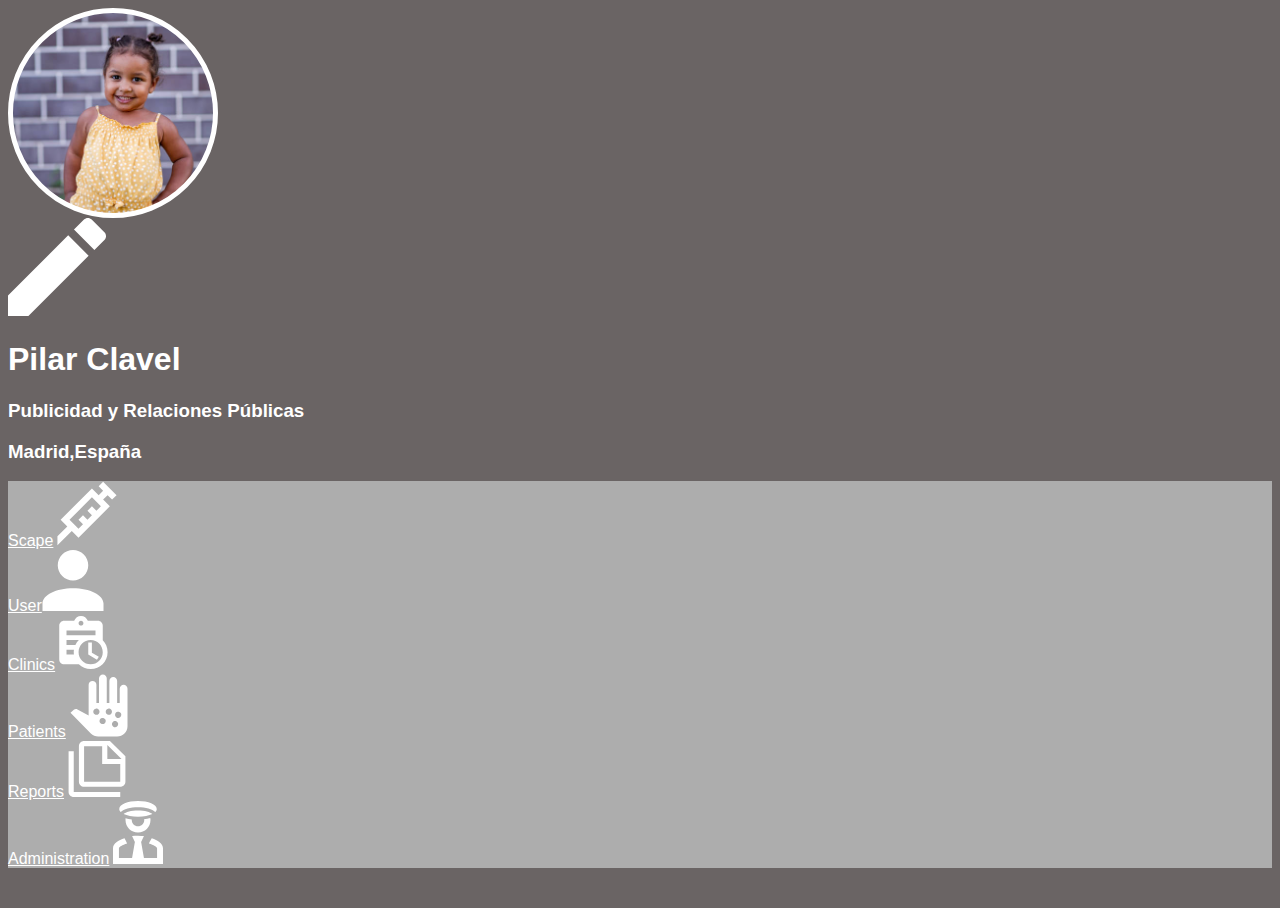
<file: figma/index.html>
<!DOCTYPE html>
<html lang="en">

<head>
    <meta charset="UTF-8">
    <meta http-equiv="X-UA-Compatible" content="IE=edge">
    <meta name="viewport" content="width=device-width, initial-scale=1.0">
    <title>Document</title>
    <link rel="stylesheet" href="style.css">
</head>

<body>
    <div class="grid_principal"> </div>
    <header>
        <div class="image_1">

        </div>
        <svg xmlns="http://www.w3.org/2000/svg" width="98" height="98" viewBox="0 0 98 98" fill="none">
            <path
                d="M96.4077 22.0061C98.5308 19.8831 98.5308 16.3447 96.4077 14.3305L83.6695 1.59228C81.6553 -0.53076 78.1169 -0.53076 75.9939 1.59228L65.9775 11.5542L86.3913 31.9681L96.4077 22.0061ZM0 77.5862V98H20.4138L80.621 37.7384L60.2072 17.3245L0 77.5862Z"
                fill="white" />
        </svg>
        <div>
            
        </div>

        <h1>Pilar Clavel</h1>
        <h3>Publicidad y Relaciones Públicas</h3>
        <h3>Madrid,España</h3>
        
    
    </header>

  
    <nav>
        <div class="scape">
            <a href="">Scape</a>
            <svg xmlns="http://www.w3.org/2000/svg" width="60" height="65" viewBox="0 0 60 65" fill="none">
                <path
                    d="M25.9942 43.2191L21.4975 38.7541L25.9942 34.2575L30.4592 38.7541L34.9242 34.2575L30.4592 29.7925L34.9242 25.3275L39.4209 29.7925L43.8859 25.3275L34.9242 16.3658L12.5359 38.7541L21.4975 47.7158L25.9942 43.2191ZM0.439209 55.3158L10.3192 45.4675L3.60588 38.7541L34.9242 7.40413L41.6692 14.1491L46.1025 9.65246L41.6692 5.1558L46.1025 0.690796L59.5609 14.1491L55.0959 18.5825L50.5992 14.1491L46.1025 18.5825L52.8475 25.3275L21.4975 56.6458L14.7842 49.9325L0.439209 64.3091V55.3158Z"
                    fill="white" />
            </svg>


        </div>

        <div class="user">
            <a href="">User<svg xmlns="http://www.w3.org/2000/svg" width="62" height="61" viewBox="0 0 62 61"
                    fill="none">
                    <path
                        d="M31 0C35.0446 0 38.9235 1.60669 41.7834 4.46662C44.6433 7.32655 46.25 11.2054 46.25 15.25C46.25 19.2946 44.6433 23.1734 41.7834 26.0334C38.9235 28.8933 35.0446 30.5 31 30.5C26.9554 30.5 23.0766 28.8933 20.2166 26.0334C17.3567 23.1734 15.75 19.2946 15.75 15.25C15.75 11.2054 17.3567 7.32655 20.2166 4.46662C23.0766 1.60669 26.9554 0 31 0ZM31 38.125C47.8512 38.125 61.5 44.9494 61.5 53.375V61H0.5V53.375C0.5 44.9494 14.1487 38.125 31 38.125Z"
                        fill="white" />
                </svg></a>
        </div>

        <div class="clinics">
            <a href="">Clinics</a>
            <svg xmlns="http://www.w3.org/2000/svg" width="49" height="55" viewBox="0 0 49 55" fill="none">
                <path
                    d="M43.75 25.3491V10.5833C43.75 7.92496 41.5992 5.74996 38.9167 5.74996H28.815C27.8 2.94663 25.1417 0.916626 22 0.916626C18.8583 0.916626 16.2 2.94663 15.185 5.74996H5.08333C2.425 5.74996 0.25 7.92496 0.25 10.5833V44.4166C0.25 47.0991 2.425 49.25 5.08333 49.25H19.8492C22.8942 52.2466 27.0508 54.0833 31.6667 54.0833C41.0192 54.0833 48.5833 46.5191 48.5833 37.1666C48.5833 32.5508 46.7467 28.3941 43.75 25.3491ZM22 5.74996C23.3292 5.74996 24.4167 6.83746 24.4167 8.16663C24.4167 9.49579 23.3292 10.5833 22 10.5833C20.6708 10.5833 19.5833 9.49579 19.5833 8.16663C19.5833 6.83746 20.6708 5.74996 22 5.74996ZM7.5 15.4166H36.5V20.25H7.5V15.4166ZM14.9433 39.5833H7.5V34.75H14.9433C14.8225 35.5475 14.75 36.345 14.75 37.1666C14.75 37.9883 14.8225 38.7858 14.9433 39.5833ZM7.5 29.9166V25.0833H19.8492C18.375 26.4608 17.2633 28.1041 16.3933 29.9166H7.5ZM31.6667 49.25C24.9967 49.25 19.5833 43.8366 19.5833 37.1666C19.5833 30.4966 24.9967 25.0833 31.6667 25.0833C38.3367 25.0833 43.75 30.4966 43.75 37.1666C43.75 43.8366 38.3367 49.25 31.6667 49.25ZM32.875 37.7708L39.7867 41.855L37.9742 44.8033L29.25 39.5833V27.5H32.875V37.7708Z"
                    fill="white" />
            </svg>
        </div>

        <div class="patients">
            <a href="">Patients</a>
            <svg xmlns="http://www.w3.org/2000/svg" width="58" height="63" viewBox="0 0 58 63" fill="none">
                <path
                    d="M53.6129 10.823C52.582 10.823 51.5933 11.2313 50.8644 11.958C50.1354 12.6847 49.7259 13.6703 49.7259 14.698V28.927H47.1448V6.948C47.1448 5.92028 46.7353 4.93466 46.0063 4.20796C45.2774 3.48126 44.2887 3.073 43.2578 3.073C42.2269 3.073 41.2382 3.48126 40.5092 4.20796C39.7802 4.93466 39.3707 5.92028 39.3707 6.948V28.927H36.7586V4.375C36.7586 3.34728 36.3491 2.36166 35.6201 1.63496C34.8911 0.908258 33.9024 0.5 32.8715 0.5C31.8406 0.5 30.8519 0.908258 30.1229 1.63496C29.394 2.36166 28.9845 3.34728 28.9845 4.375V28.927H26.4034V10.823C26.4034 9.79528 25.9939 8.80966 25.2649 8.08296C24.536 7.35625 23.5473 6.948 22.5164 6.948C21.4855 6.948 20.4968 7.35625 19.7678 8.08296C19.0388 8.80966 18.6293 9.79528 18.6293 10.823V41.606L7.46563 35.406C6.99473 35.1274 6.45837 34.9777 5.9108 34.972C5.15493 34.9731 4.42533 35.2486 3.85843 35.747L0.5 38.847L20.8372 59.4C21.7937 60.3837 22.9394 61.1652 24.2056 61.6978C25.4718 62.2304 26.8327 62.5032 28.207 62.5H47.1448C49.8912 62.5 52.5251 61.4124 54.467 59.4764C56.409 57.5405 57.5 54.9148 57.5 52.177V14.698C57.5 13.6703 57.0905 12.6847 56.3615 11.958C55.6325 11.2313 54.6438 10.823 53.6129 10.823ZM26.4034 40.8C25.7884 40.8 25.1872 40.6182 24.6758 40.2775C24.1644 39.9369 23.7659 39.4528 23.5305 38.8863C23.2951 38.3199 23.2335 37.6965 23.3535 37.0952C23.4735 36.4939 23.7697 35.9415 24.2046 35.508C24.6395 35.0744 25.1936 34.7792 25.7968 34.6595C26.4 34.5399 27.0252 34.6013 27.5935 34.836C28.1617 35.0706 28.6473 35.4679 28.989 35.9777C29.3307 36.4875 29.5131 37.0869 29.5131 37.7C29.5131 38.5222 29.1855 39.3106 28.6023 39.892C28.0191 40.4734 27.2282 40.8 26.4034 40.8ZM32.6227 50.1C32.0077 50.1 31.4065 49.9182 30.8951 49.5775C30.3837 49.2369 29.9852 48.7527 29.7498 48.1863C29.5144 47.6198 29.4529 46.9965 29.5728 46.3952C29.6928 45.7939 29.989 45.2415 30.4239 44.8079C30.8588 44.3744 31.4129 44.0792 32.0161 43.9595C32.6193 43.8399 33.2445 43.9013 33.8128 44.136C34.381 44.3706 34.8666 44.7679 35.2083 45.2777C35.55 45.7875 35.7324 46.3869 35.7324 47C35.7324 47.8221 35.4048 48.6106 34.8216 49.192C34.2384 49.7734 33.4475 50.1 32.6227 50.1ZM48.171 43.9C47.556 43.9 46.9548 43.7182 46.4434 43.3775C45.932 43.0369 45.5334 42.5527 45.2981 41.9863C45.0627 41.4198 45.0011 40.7965 45.1211 40.1952C45.2411 39.5939 45.5373 39.0415 45.9722 38.608C46.4071 38.1744 46.9612 37.8792 47.5644 37.7595C48.1676 37.6399 48.7928 37.7013 49.361 37.936C49.9293 38.1706 50.4149 38.5679 50.7566 39.0777C51.0983 39.5875 51.2807 40.1869 51.2807 40.8C51.2807 41.6222 50.9531 42.4106 50.3699 42.992C49.7867 43.5734 48.9958 43.9 48.171 43.9ZM45.0614 53.2C44.4463 53.2 43.8451 53.0182 43.3337 52.6775C42.8224 52.3369 42.4238 51.8527 42.1884 51.2863C41.9531 50.7198 41.8915 50.0965 42.0115 49.4952C42.1315 48.8939 42.4276 48.3415 42.8625 47.9079C43.2974 47.4744 43.8515 47.1792 44.4547 47.0595C45.0579 46.9399 45.6832 47.0013 46.2514 47.236C46.8196 47.4706 47.3053 47.8679 47.647 48.3777C47.9887 48.8875 48.171 49.4869 48.171 50.1C48.171 50.9221 47.8434 51.7106 47.2602 52.292C46.6771 52.8734 45.8861 53.2 45.0614 53.2ZM38.8421 40.8C38.227 40.8 37.6258 40.6182 37.1144 40.2775C36.603 39.9369 36.2045 39.4528 35.9691 38.8863C35.7338 38.3199 35.6722 37.6965 35.7922 37.0952C35.9121 36.4939 36.2083 35.9415 36.6432 35.508C37.0781 35.0744 37.6322 34.7792 38.2354 34.6595C38.8386 34.5399 39.4639 34.6013 40.0321 34.836C40.6003 35.0706 41.086 35.4679 41.4276 35.9777C41.7693 36.4875 41.9517 37.0869 41.9517 37.7C41.9517 38.5222 41.6241 39.3106 41.0409 39.892C40.4577 40.4734 39.6668 40.8 38.8421 40.8Z"
                    fill="white" />
            </svg>
        </div>

        <div class="reports">

            <a href="">Reports</a>
            <svg xmlns="http://www.w3.org/2000/svg" width="58" height="56" viewBox="0 0 58 56" fill="none">
                <path
                    d="M5.74992 10.25V50.9167H52.2499V56H5.74992C4.37963 56 3.06547 55.4645 2.09653 54.5112C1.1276 53.5579 0.583252 52.2649 0.583252 50.9167V10.25H5.74992ZM39.3333 17.875H53.5416L39.3333 3.89587V17.875ZM16.0833 0.083374H41.9166L57.4166 15.3334V40.75C57.4166 42.0982 56.8722 43.3912 55.9033 44.3445C54.9344 45.2978 53.6202 45.8334 52.2499 45.8334H16.0833C13.2158 45.8334 10.9166 43.5459 10.9166 40.75V5.16671C10.9166 3.81852 11.4609 2.52556 12.4299 1.57225C13.3988 0.618938 14.713 0.083374 16.0833 0.083374V0.083374ZM16.0833 5.16671V40.75H52.2499V22.9584H34.1666V5.16671H16.0833Z"
                    fill="white" />
            </svg>
        </div>

        <div class="administration">
            <a href="">Administration</a>
            <svg xmlns="http://www.w3.org/2000/svg" width="50" height="63" viewBox="0 0 50 63" fill="none">
                <path
                    d="M6.25 7.875C6.25 3.465 14.6875 0 25 0C35.3125 0 43.75 3.465 43.75 7.875C43.75 9.135 43.125 10.08 42.1875 11.025C39.375 8.19 32.8125 6.3 25 6.3C17.1875 6.3 10.625 8.19 7.8125 11.025C6.875 10.08 6.25 9.135 6.25 7.875ZM25 9.45C18.125 9.45 12.8125 11.025 10.625 12.915C14.0625 14.49 19.0625 15.75 25 15.75C30.9375 15.75 35.9375 14.49 39.375 12.915C37.1875 11.025 31.875 9.45 25 9.45ZM31.25 18.9C31.25 22.365 28.4375 25.2 25 25.2C21.5625 25.2 18.75 22.365 18.75 18.9V18.585C16.5625 18.27 14.375 17.955 12.5 17.325V18.9C12.5 25.83 18.125 31.5 25 31.5C31.875 31.5 37.5 25.83 37.5 18.9C37.5 18.27 37.5 17.64 37.1875 17.01C35.3125 17.64 33.125 17.955 30.9375 18.27C31.25 18.585 31.25 18.585 31.25 18.9ZM38.75 37.17L36.5625 40.95L35.9375 42.525C40.625 44.1 44.0625 45.99 44.0625 47.25V57.015H30.9375L28.125 40.95L30.9375 34.965C29.0625 34.965 27.1875 34.65 25 34.65C22.8125 34.65 20.9375 34.65 19.0625 34.965L21.875 40.95L19.0625 57.015H5.9375V47.25C5.9375 45.99 9.375 44.1 14.0625 42.525L13.4375 40.95L11.5625 37.17C5.3125 39.06 0 42.525 0 47.25V63H50V47.25C50 42.525 44.6875 39.06 38.75 37.17Z"
                    fill="white" />
            </svg>
        </div>

    </nav>





</body>

</html>
</file>
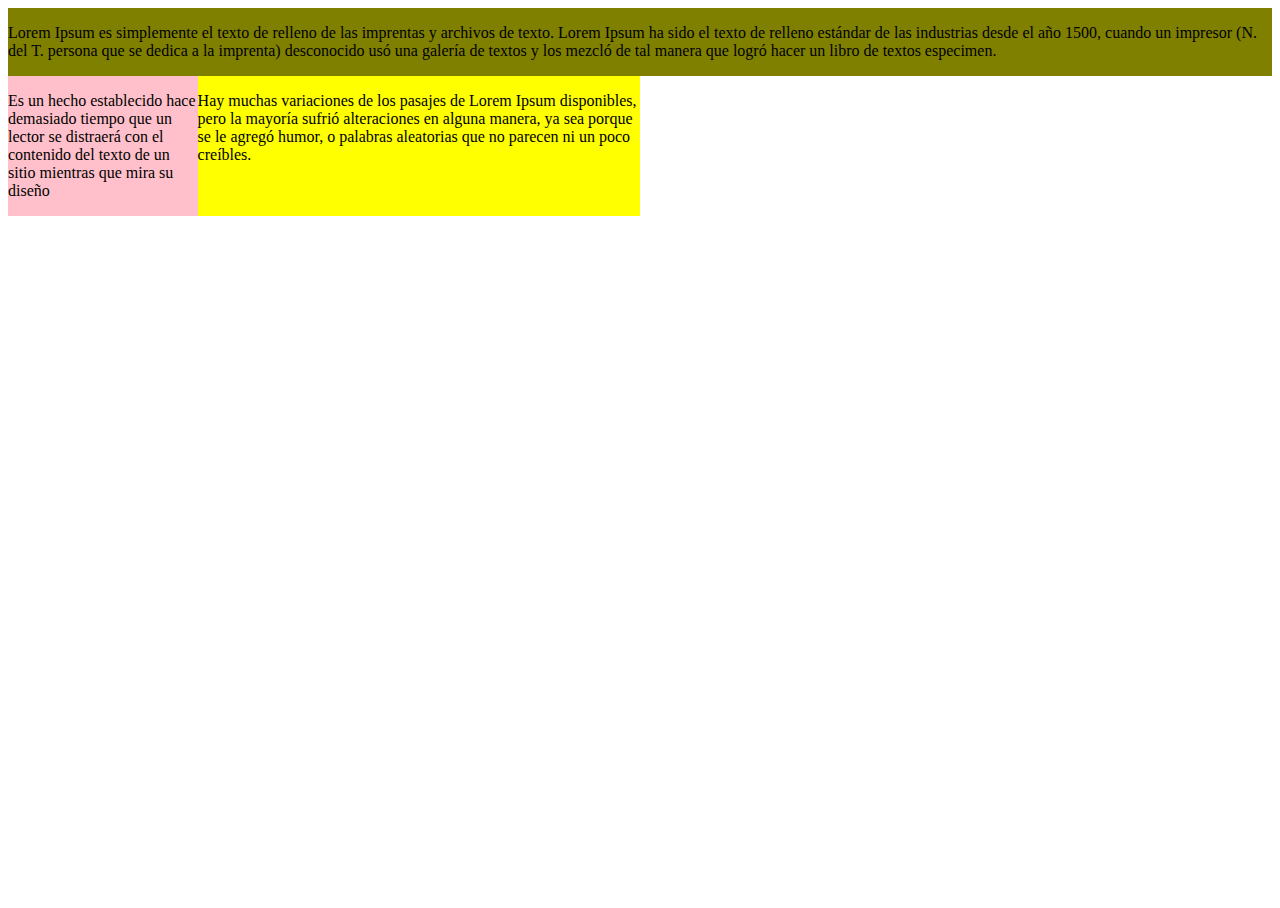
<file: GRID/index.html>
<!DOCTYPE html>
<html lang="en">
<head>
    <meta charset="UTF-8">
    <meta http-equiv="X-UA-Compatible" content="IE=edge">
    <meta name="viewport" content="width=device-width, initial-scale=1.0">
    <title>Document</title>
    <link rel="stylesheet" href="style.css">
</head>
<body>
    <div class="grid">
        <div class="grid__cell-100">
            <p> Lorem Ipsum es simplemente el texto de relleno de las imprentas y archivos de texto. Lorem Ipsum ha sido el texto de relleno estándar de las industrias desde el año 1500, cuando un impresor (N. del T. persona que se dedica a la imprenta) desconocido usó una galería de textos y los mezcló de tal manera que logró hacer un libro de textos especimen. </p>
        </div>
        
        <div class="grid__cell-15">
            <p>Es un hecho establecido hace demasiado tiempo que un lector se distraerá con el contenido del texto de un sitio mientras que mira su diseño</p>
        </div>

        <div class="grid__cell-35">
            <p>Hay muchas variaciones de los pasajes de Lorem Ipsum disponibles, pero la mayoría sufrió alteraciones en alguna manera, ya sea porque se le agregó humor, o palabras aleatorias que no parecen ni un poco creíbles.</p>
        </div>
    </div>
</body>
</html>
</file>
<file: figma/style.css>
/*tipografia header nombre
<style>
@import url('https://fonts.googleapis.com/css2?family=Montserrat:wght@100&display=swap');
</style>
*/

/* tipografia header descipricion
<style>
@import url('https://fonts.googleapis.com/css2?family=Montserrat:wght@500&display=swap');
</style>
*/

html,

body{
    height: 100%;
    background-color: rgb(106, 100, 100);
}

.image_1{
    width: 200px;
    height: 200px;
    background-color: tomato;
    border: solid 5px white;
    border-radius: 50%;
    background-image:url(imagenes/niñabuena.jpg);
    background-size: cover;
    background-repeat: no-repeat;
    background-position: center; text-align: center;
    
}
h1, a{
    font-family: 'Montserrat', sans-serif;
    color: white;
}
h3{
    font-family: 'Montserrat', sans-serif;
    color: white;
}

div{
    background-color:rgb(173, 173,173);
    display: block;
}
</file>
<file: GRID/style.css>
html,body{
    height:100%;
  }

body{
    height: 100%;
}
  
.grid{
    display: flex;
    flex-wrap: wrap;
    
}

.grid__cell-100{
    background-color: olive;
    flex: 0 0 100%;
}
  
 .grid__cell-15{
     background-color: pink;
     flex:0 0 15%;

 }

 .grid__cell-35{
     background-color: yellow;
     flex: 0 0 35%;
 }

@media screen and (max-width: 600px) {
    
.grid__cell-100{
    background-color: olive;
    flex: 100%;
   
}
  
 .grid__cell-15{
     background-color: pink;
     flex: 100%;
     

 }

 .grid__cell-35{
     background-color: yellow;
     flex: 100%;
    
 }
    
[class^="grid__cell"]{
    margin: 8px 4px; 
}
</file>
